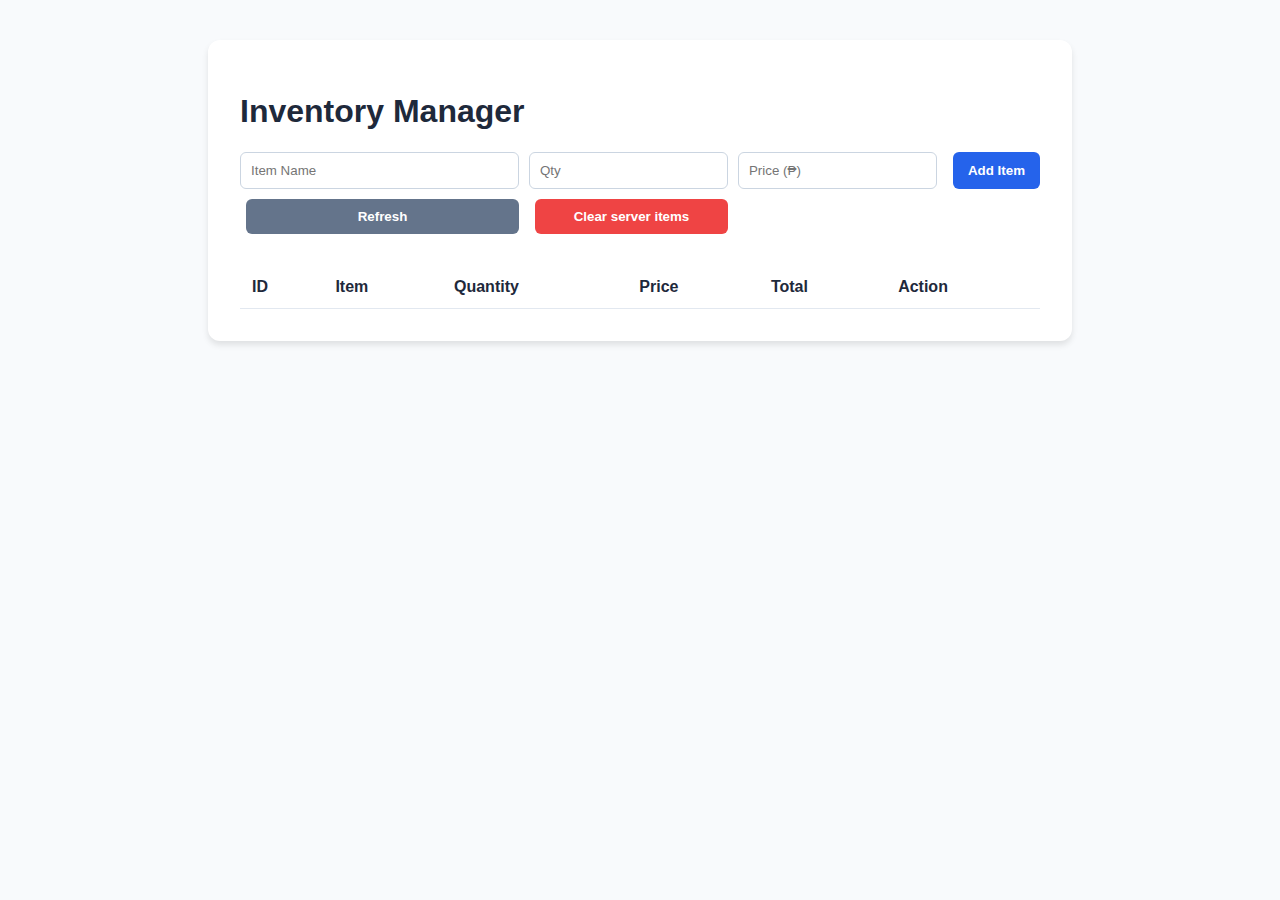
<file: index.html>
<!DOCTYPE html>
<html lang="en">
<head>
    <meta charset="UTF-8">
    <meta name="viewport" content="width=device-width, initial-scale=1.0">
    <link rel="stylesheet" href="style.css">
    
    <title>Inventory Manager</title>
    
</head>
<body>
    <div class="container">
    <header>
        <h1>Inventory Manager</h1>
    </header>
    
    <div class="input-group">
        <input type="text" id="itemName" placeholder="Item Name">
        <input type="number" id="itemQty" placeholder="Qty">
        <input type="number" id="itemPrice" placeholder="Price (₱)">
        <button class="btn-add" onclick="createItem()">Add Item</button>
        <button class="btn-refresh" onclick="fetchInventory()">Refresh</button>
        <button class="btn-clear" onclick="clearServerItems()">Clear server items</button>
    </div>

    <div id="loader" class="loading" style="display:none;">Syncing with server...</div>

    <table>
        <thead>
            <tr>
                <th>ID</th>
                <th>Item</th>
                <th>Quantity</th>
                <th>Price</th>
                <th>Total</th>
                <th>Action</th>
            </tr>
        </thead>
        <tbody id="inventoryBody"></tbody>
    </table>
</div>
</div>
<script src="inventory.js" defer></script> 



</body>
</html>
</file>
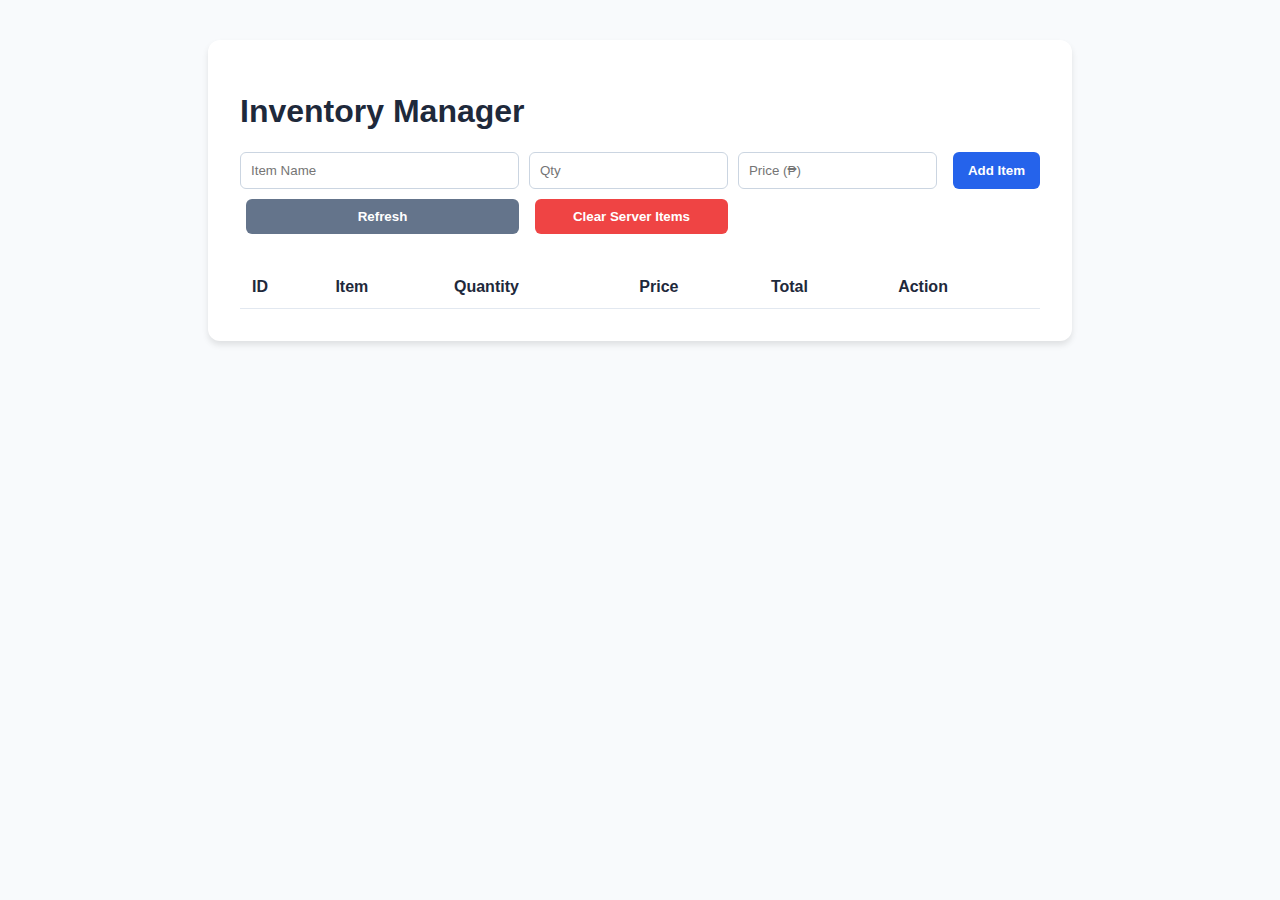
<file: main.html>
<!DOCTYPE html>
<html lang="en">
<head>
    <meta charset="UTF-8">
    <meta name="viewport" content="width=device-width, initial-scale=1.0">
    <link rel="stylesheet" href="style.css">
    
    <title>Inventory Manager</title>
    
</head>
<body>
    <div class="container">
    <header>
        <h1>Inventory Manager</h1>
    </header>
    
    <div class="input-group">
        <input type="text" id="itemName" placeholder="Item Name">
        <input type="number" id="itemQty" placeholder="Qty">
        <input type="number" id="itemPrice" placeholder="Price (₱)">
        <button class="btn-add" onclick="createItem()">Add Item</button>
        <button class="btn-refresh" onclick="fetchInventory()">Refresh</button>
        <button class="btn-clear" onclick="clearServerItems()">Clear Server Items</button>
    </div>

    <div id="loader" class="loading" style="display:none;">Syncing with server...</div>

    <table>
        <thead>
            <tr>
                <th>ID</th>
                <th>Item</th>
                <th>Quantity</th>
                <th>Price</th>
                <th>Total</th>
                <th>Action</th>
            </tr>
        </thead>
        <tbody id="inventoryBody"></tbody>
    </table>
</div>
</div>
<script src="inventory.js" defer></script> 



</body>
</html>
</file>
<file: style.css>
:root { --primary: #2563eb; --bg: #f8fafc; --text: #1e293b; --danger: #ef4444; }
        body { font-family: 'Segoe UI', sans-serif; background-color: var(--bg); color: var(--text); padding: 2rem; }
        .container { max-width: 800px; margin: 0 auto; background: white; padding: 2rem; border-radius: 12px; box-shadow: 0 4px 6px rgba(0,0,0,0.1); }
        .input-group { display: grid; grid-template-columns: 2fr 1fr 1fr auto; gap: 10px; margin-bottom: 2rem; }
        input { padding: 10px; border: 1px solid #cbd5e1; border-radius: 6px; }
        button { padding: 10px 15px; border-radius: 6px; cursor: pointer; border: none; font-weight: 600; }
        .btn-add { background: var(--primary); color: white; }
        .btn-del { background: var(--danger); color: white; padding: 5px 10px; }
        table { width: 100%; border-collapse: collapse; }
        th, td { text-align: left; padding: 12px; border-bottom: 1px solid #e2e8f0; }
        .empty-msg { text-align: center; color: #94a3b8; padding: 20px; }
        .btn-refresh { background: #64748b; color: white; }
        .btn-clear { background: var(--danger); color: white; }
        .loading { font-style: italic; color: #666; margin: 10px 0; }
        .input-group button { margin-left: 6px; }
</file>
